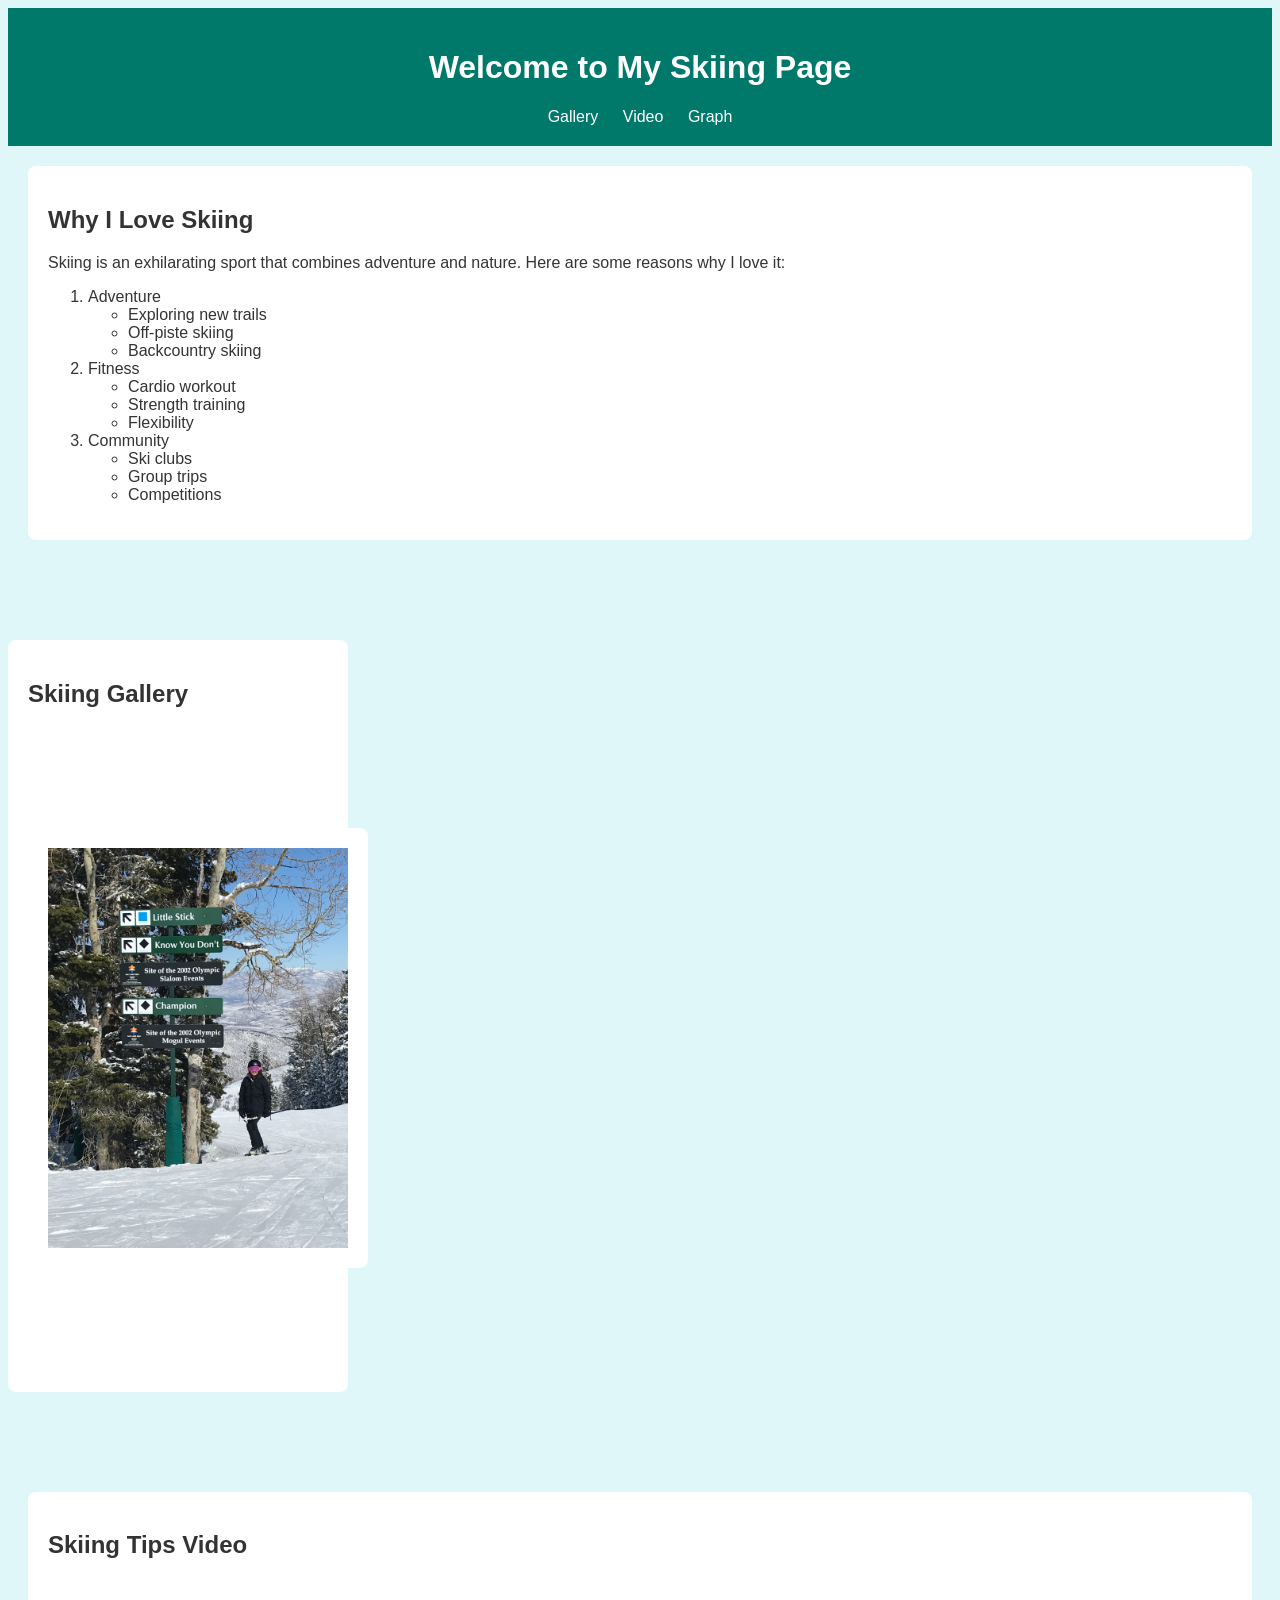
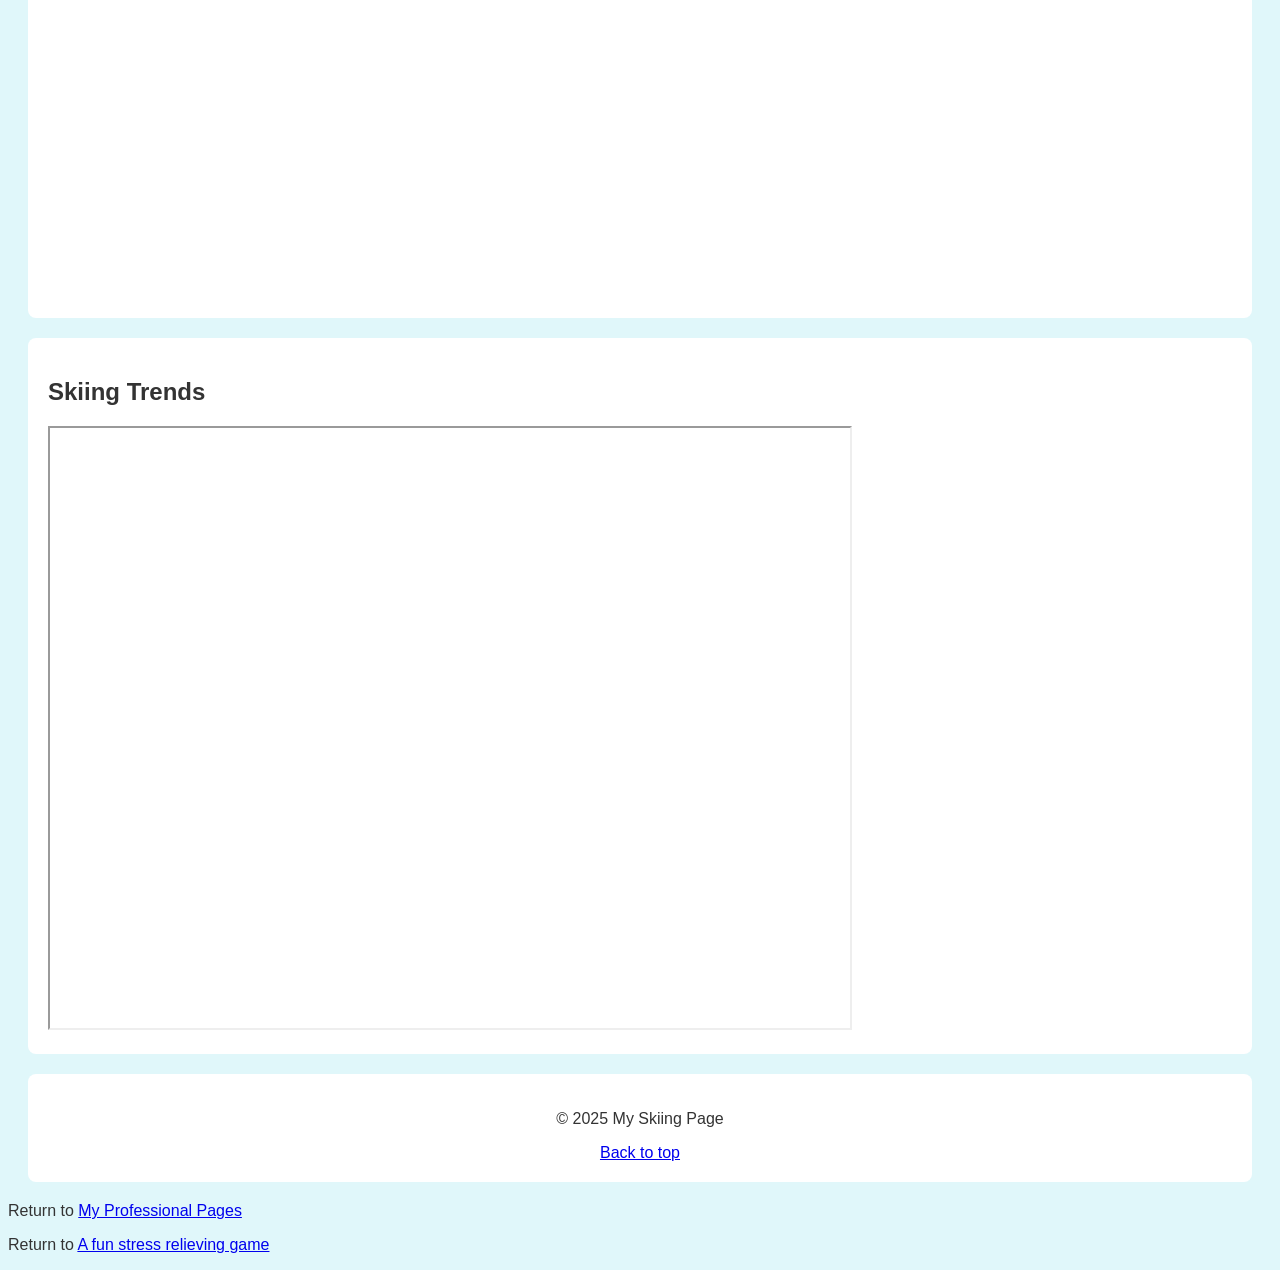
<file: scratch.html>
<!DOCTYPE html>
<html lang="en">
<head>
    <meta charset="UTF-8">
    <meta name="viewport" content="width=device-width, initial-scale=1.0">
    <title>Skiing Passion</title>
    <link rel="stylesheet" href="scratch.css">
</head>
<body>
    <div class="header">
        <h1>Welcome to My Skiing Page</h1>
        <nav>
            <a href="#gallery">Gallery</a>
            <a href="#video">Video</a>
            <a href="#graph">Graph</a>
        </nav>
    </div>

    <div class="content">
        <h2>Why I Love Skiing</h2>
        <p>Skiing is an exhilarating sport that combines adventure and nature. Here are some reasons why I love it:</p>
        <ol>
            <li>Adventure
                <ul>
                    <li>Exploring new trails</li>
                    <li>Off-piste skiing</li>
                    <li>Backcountry skiing</li>
                </ul>
            </li>
            <li>Fitness
                <ul>
                    <li>Cardio workout</li>
                    <li>Strength training</li>
                    <li>Flexibility</li>
                </ul>
            </li>
            <li>Community
                <ul>
                    <li>Ski clubs</li>
                    <li>Group trips</li>
                    <li>Competitions</li>
                </ul>
            </li>
        </ol>
    </div>

    <div class="gallery" id="gallery">
        <h2>Skiing Gallery</h2>
        <img src="IMG_5419.JPG" alt="IMG_5419.JPG" class="gallery"> 
    </div>

    <div class="video" id="video">
        <h2>Skiing Tips Video</h2>
        <iframe width="560" height="315" src="https://www.youtube.com/embed/example_video" frameborder="0" allow="accelerometer; autoplay; encrypted-media; gyroscope; picture-in-picture" allowfullscreen></iframe>
    </div>

    <div class="graph" id="graph">
        <h2>Skiing Trends</h2>
        <iframe src="https://public.tableau.com/views/ExampleGraph/Sheet1?:embed=y&:display_count=yes&:showVizHome=no" width="800" height="600"></iframe>
    </div>

    <div class="footer">
        <p>&copy; 2025 My Skiing Page</p>
        <a href="#header">Back to top</a>
    </div>

    <div 
        <p>Return to <a href="index.html">My Professional Pages</a></p>
      </footer>

      <div 
      <p>Return to <a href="space-riddles.html">A fun stress relieving game</a></p>
    </footer>
      
</body>
</html>
</file>
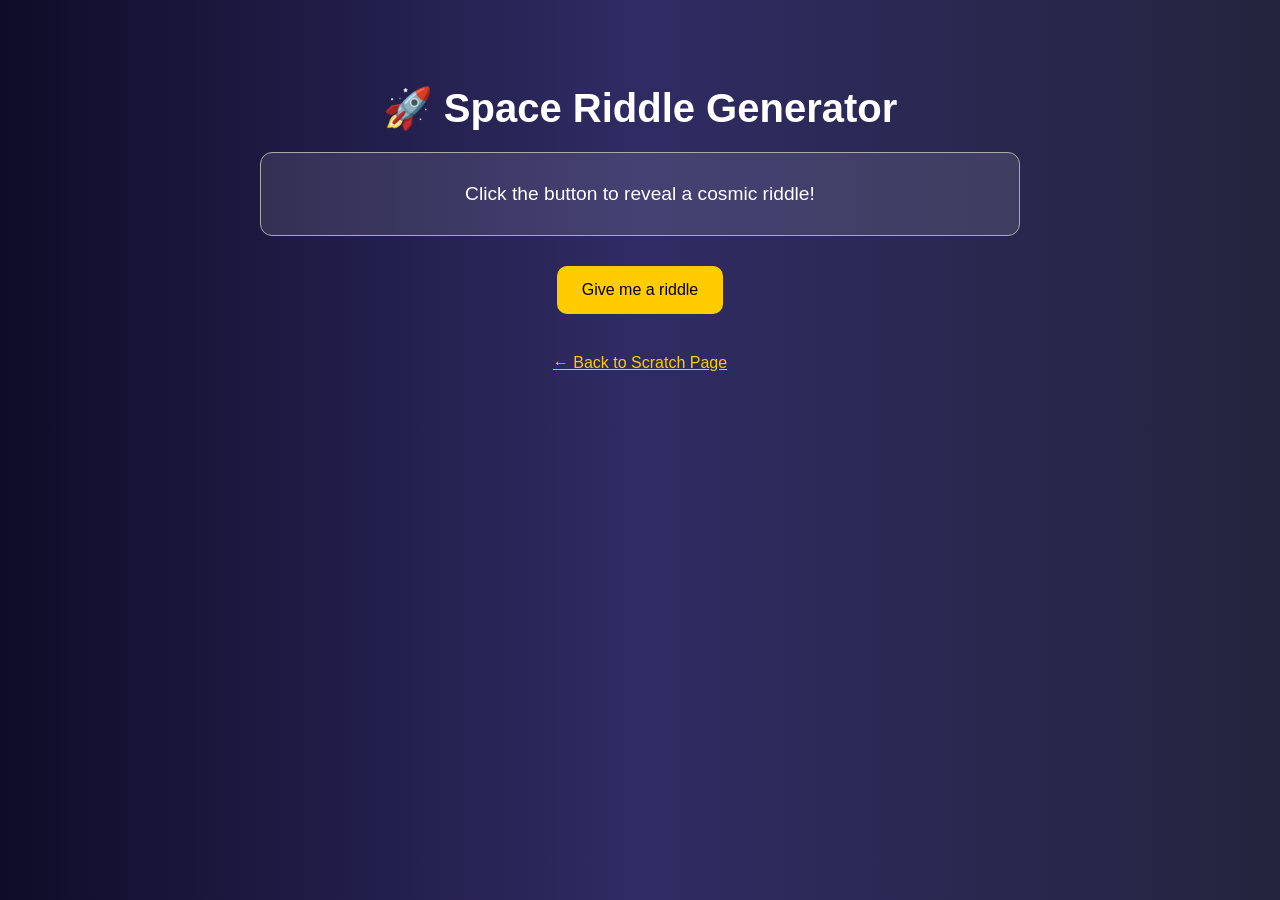
<file: space-riddles.html>
<!DOCTYPE html>
<html lang="en">
<head>
  <meta charset="UTF-8">
  <title>Space Riddle Generator</title>
  <style>
    body {
      background: linear-gradient(to right, #0f0c29, #302b63, #24243e);
      color: #ffffff;
      font-family: 'Segoe UI', Tahoma, Geneva, Verdana, sans-serif;
      text-align: center;
      padding: 50px;
    }

    h1 {
      font-size: 2.5em;
      margin-bottom: 20px;
    }

    #riddle-box {
      background-color: rgba(255, 255, 255, 0.1);
      border: 1px solid #aaa;
      border-radius: 12px;
      padding: 30px;
      width: 60%;
      margin: 0 auto 30px;
      font-size: 1.2em;
    }

    button {
      background-color: #ffcc00;
      border: none;
      padding: 15px 25px;
      font-size: 1em;
      color: #000;
      border-radius: 10px;
      cursor: pointer;
      transition: background 0.3s ease;
    }

    button:hover {
      background-color: #ffc107;
    }

    a {
      color: #ffcc00;
      display: block;
      margin-top: 40px;
    }
  </style>
</head>
<body>

  <h1>🚀 Space Riddle Generator</h1>

  <div id="riddle-box">Click the button to reveal a cosmic riddle!</div>
  <button onclick="showRiddle()">Give me a riddle</button>

  <a href="scratch.html">← Back to Scratch Page</a>

  <script>
    const riddles = [
      "I’m full of holes but I’m not a sponge. I light up the night, yet I'm not the sun. What am I? <br><br><strong>Answer:</strong> The Moon",
      "The more I shrink, the brighter I shine. I’m full of gas but I’m not a balloon. What am I? <br><br><strong>Answer:</strong> A star",
      "I orbit a star but I’m not a comet. I might have moons but I’m not the sun. What am I? <br><br><strong>Answer:</strong> A planet",
      "I’m invisible, but I pull with all my might. Not even light can escape my sight. What am I? <br><br><strong>Answer:</strong> A black hole",
      "I'm red but not hot, a mystery to solve. I may have life, but it’s not yet involved. What am I? <br><br><strong>Answer:</strong> Mars"
    ];

    function showRiddle() {
      const randomIndex = Math.floor(Math.random() * riddles.length);
      document.getElementById("riddle-box").innerHTML = riddles[randomIndex];
    }
  </script>

</body>
</html>
</file>
<file: scratch.css>
body {
    font-family: Arial, sans-serif;
    background-color: #e0f7fa;
    color: #333;
}

.header {
    background-color: #00796b;
    color: #fff;
    padding: 20px;
    text-align: center;
}

nav a {
    color: #fff;
    margin: 0 10px;
    text-decoration: none;
}

.content, .gallery, .video, .graph, .footer {
    margin: 20px;
    padding: 20px;
    background-color: #fff;
    border-radius: 8px;
}

.gallery {
    width: 300px;
    margin: 100px 0;
}

.footer {
    text-align: center;
}
</file>
